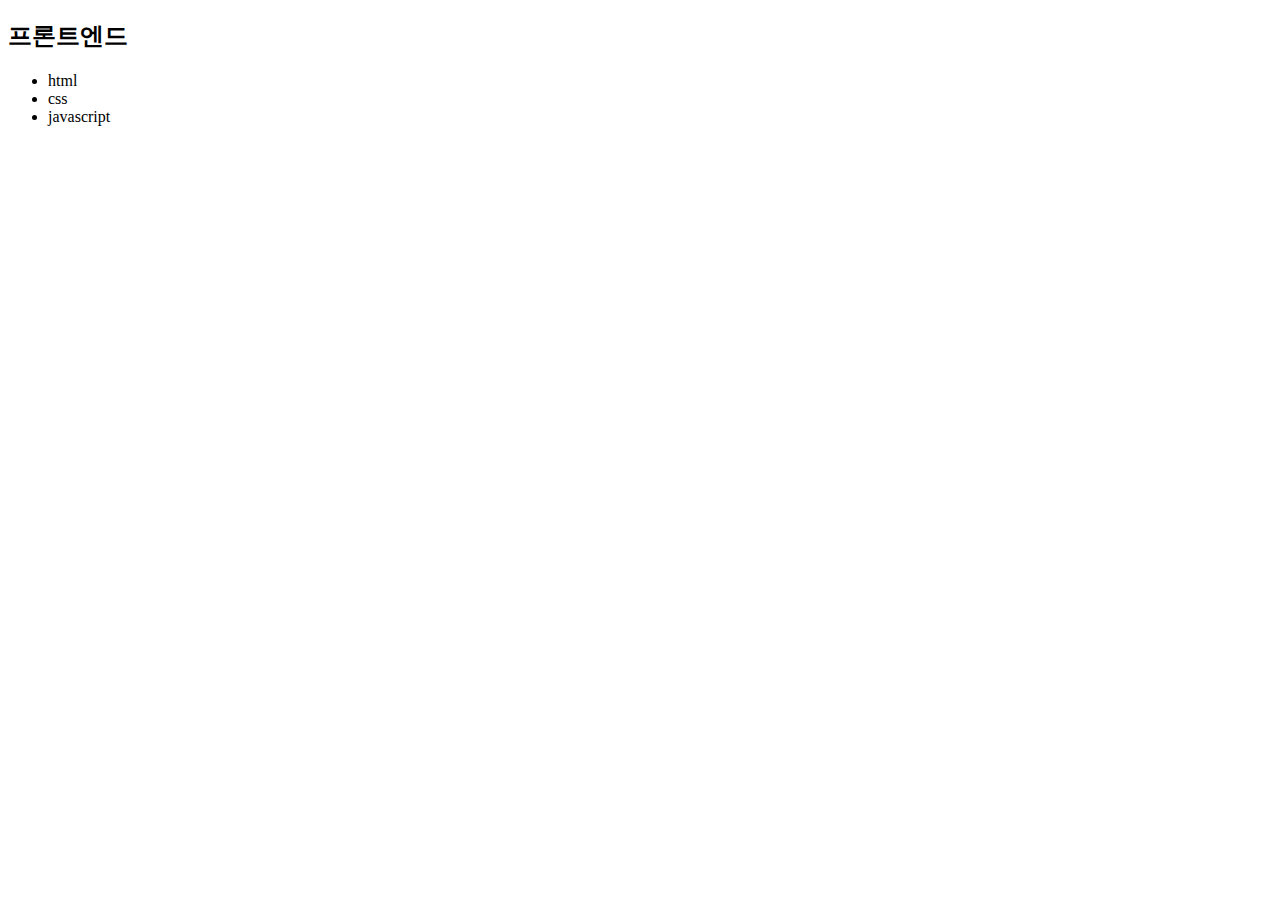
<file: Ch10.DOM/index.html>
<!DOCTYPE html>
<html lang="en">
<head>
  <meta charset="UTF-8">
  <meta name="viewport" content="width=device-width, initial-scale=1.0">
  <title>Document</title>
  <script src="main.js" defer></script>
</head>
<body>
  <h2 id="title">프론트엔드</h2>
  <ul id="list">
    <li class="item">html</li>
    <li class="item">css</li>
    <li class="item">javascript</li>
  </ul>
</body>
</html>
</file>
